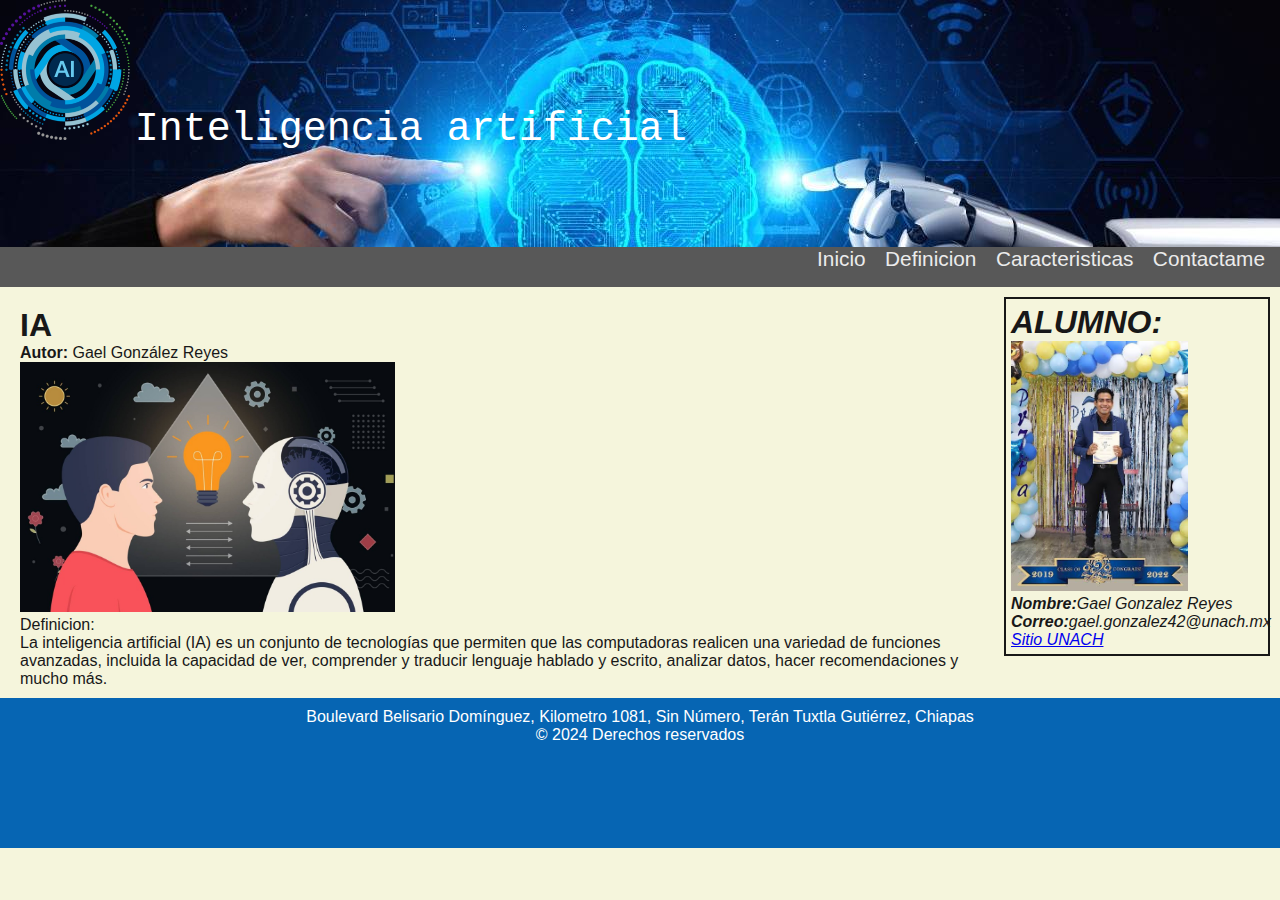
<file: index.html>
<!DOCTYPE html>
<html lang="en">
<head>
    <meta charset="UTF-8">
    <meta name="viewport" content="width=device-width, initial-scale=1.0">
    <title>Inteligencia Artificial</title>
    <link rel="stylesheet" href="css/style.css"
</head>
<body>
    <header>    <!--encabezado-->
        <div id="titulo">
            <img src="img/logo.png" alt="mi logo" id="logo" />
            <h1>Inteligencia artificial</h1>
        </div>
        <nav> <!--menu-->
            <ul>
                <li><a href="index.html">Inicio</a></li>
                <li><a href="definicion.html">Definicion</a></li>
                <li><a href="caracteristicas.html">Caracteristicas</a></li>
                <li><a href="contacto.html">Contactame</a></li>
            </ul>
        </nav>
    </header>
    <article>
        <section>
            <h1>IA</h1>
            <p><strong>Autor: </strong>Gael González Reyes</p>
            <div>
                <img src="img/contenido.jpg">
                <p><span>Definicion:</span></p>
            </div>
            <p>
                La inteligencia artificial (IA) es un conjunto de 
                tecnologías que permiten que las computadoras realicen
                una variedad de funciones avanzadas, incluida la capacidad
                de ver, comprender y traducir lenguaje hablado y escrito, 
                analizar datos, hacer recomendaciones y mucho más. 
            </p>
        </section>
        <aside>
            <h1>ALUMNO:</h1>
            <p id="alumnoperfil"><img src="img/perfil.jpg" alt="Perfil" /> </p>
            <p><strong>Nombre:</strong>Gael Gonzalez Reyes</p>
            <p><strong>Correo:</strong>gael.gonzalez42@unach.mx</p>
            <p><a href="https://unach.mx/">Sitio UNACH</a></p>
        </aside>
    </article>
    <footer> <!--pie de pagina-->
        <p>Boulevard Belisario Domínguez, Kilometro 1081, Sin Número, Terán Tuxtla Gutiérrez, Chiapas</p>
        <p>&copy; 2024 Derechos reservados<p></p>
    </footer>
</body>
</html>
</file>
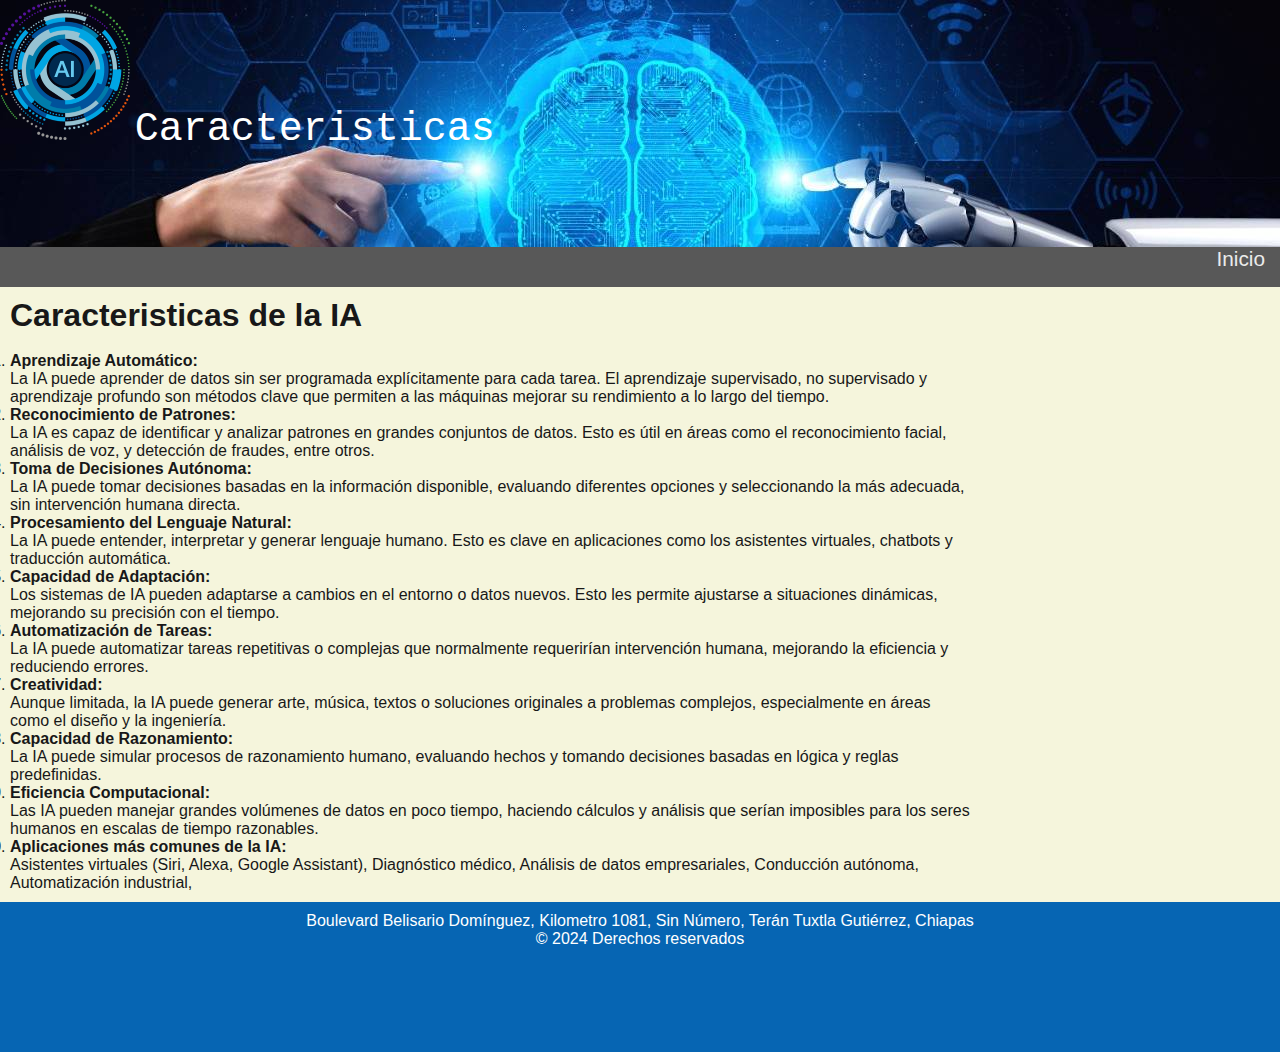
<file: caracteristicas.html>
<!DOCTYPE html>
<html lang="en">
<head>
    <meta charset="UTF-8">
    <meta name="viewport" content="width=device-width, initial-scale=1.0">
    <title>Caracteristicas</title>
    <link rel="stylesheet" href="css/style.css"
</head>
<body>
    <header>    <!--encabezado-->
        <div id="titulo">
            <img src="img/logo.png" alt="mi logo" id="logo" />
            <h1>Caracteristicas</h1>
        </div>
        <nav> <!--menu-->
            <ul>
                <li><a href="index.html">Inicio</a></li>
                
            </ul>
        </nav>
    </header>
    <section>
        <h1>Caracteristicas de la IA</h1>
        <br>
        <ol>
            <li><strong>Aprendizaje Automático: </strong><br> La IA puede aprender 
                de datos sin ser programada explícitamente para cada tarea. 
                El aprendizaje supervisado, no supervisado y aprendizaje profundo 
                son métodos clave que permiten a las máquinas mejorar su rendimiento 
                a lo largo del tiempo.</li>
            <li> <strong>Reconocimiento de Patrones:</strong><br> La IA es capaz de 
                identificar y analizar patrones en grandes conjuntos de datos. Esto 
                es útil en áreas como el reconocimiento facial, análisis de voz, y 
                detección de fraudes, entre otros.</li>
            <li> <strong>Toma de Decisiones Autónoma: </strong><br>La IA puede tomar 
                decisiones basadas en la información disponible, evaluando diferentes 
                opciones y seleccionando la más adecuada, sin intervención humana directa.</li>
            <li> <strong>Procesamiento del Lenguaje Natural: </strong><br>La IA puede entender, 
                interpretar y generar lenguaje humano. Esto es clave en aplicaciones como los 
                asistentes virtuales, chatbots y traducción automática.</li>
            <li> <strong>Capacidad de Adaptación: </strong><br>Los sistemas de IA pueden adaptarse 
                a cambios en el entorno o datos nuevos. Esto les permite ajustarse a situaciones 
                dinámicas, mejorando su precisión con el tiempo.</li>
            <li> <strong>Automatización de Tareas:</strong><br>La IA puede automatizar tareas 
                repetitivas o complejas que normalmente requerirían intervención humana, mejorando 
                la eficiencia y reduciendo errores.</li>
            <li> <strong>Creatividad: </strong><br> Aunque limitada, la IA puede generar arte, música, 
                textos o soluciones originales a problemas complejos, especialmente en áreas como 
                el diseño y la ingeniería.</li>
            <li> <strong>Capacidad de Razonamiento: </strong><br>La IA puede simular procesos de 
                razonamiento humano, evaluando hechos y tomando decisiones basadas en lógica y
                 reglas predefinidas. </li>
            <li> <strong>Eficiencia Computacional: </strong><br>Las IA pueden manejar grandes volúmenes
                 de datos en poco tiempo, haciendo cálculos y análisis que serían imposibles para los 
                 seres humanos en escalas de tiempo razonables. </li>
            <li> <strong>Aplicaciones más comunes de la IA:</strong><br> Asistentes virtuales (Siri, Alexa, Google Assistant),
                Diagnóstico médico, Análisis de datos empresariales, Conducción autónoma, Automatización industrial,</li>
        </ol>
    </section>
    <footer> <!--pie de pagina-->
        <p>Boulevard Belisario Domínguez, Kilometro 1081, Sin Número, Terán Tuxtla Gutiérrez, Chiapas</p>
        <p>&copy; 2024 Derechos reservados<p></p>
    </footer>
</body>
</file>
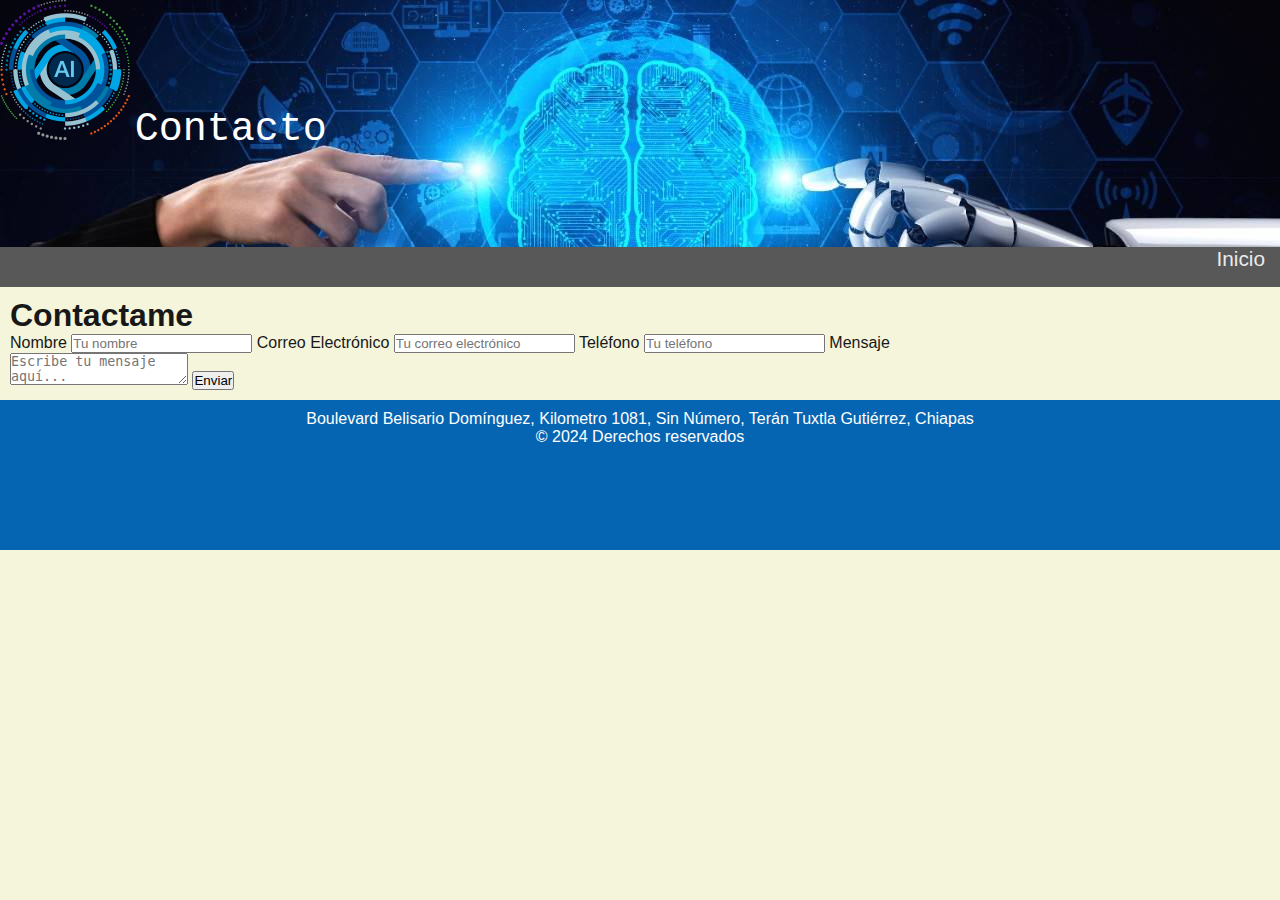
<file: contacto.html>
<!DOCTYPE html>
<html lang="en">
<head>
    <meta charset="UTF-8">
    <meta name="viewport" content="width=device-width, initial-scale=1.0">
    <title>contacto</title>
    <link rel="stylesheet" href="css/style.css"
</head>
<body>
    <header>    <!--encabezado-->
        <div id="titulo">
            <img src="img/logo.png" alt="mi logo" id="logo" />
            <h1>Contacto</h1>
        </div>
        <nav> <!--menu-->
            <ul>
                <li><a href="index.html">Inicio</a></li>
                
            </ul>
        </nav>
    </header>
    <section>
        <h1>Contactame</h1>
        <div class="container">
            <form action="/enviar_mensaje" method="post">
                <label for="nombre">Nombre</label>
                <input type="text" id="nombre" name="nombre" placeholder="Tu nombre" required>
    
                <label for="email">Correo Electrónico</label>
                <input type="email" id="email" name="email" placeholder="Tu correo electrónico" required>
    
                <label for="telefono">Teléfono</label>
                <input type="tel" id="telefono" name="telefono" placeholder="Tu teléfono">
    
                <label for="mensaje">Mensaje</label>
                <textarea id="mensaje" name="mensaje" placeholder="Escribe tu mensaje aquí..." required></textarea>
    
                <button type="submit" class="btn-submit">Enviar</button>
            </form>
        </div>
        
    </section>
    <footer> <!--pie de pagina-->
        <p>Boulevard Belisario Domínguez, Kilometro 1081, Sin Número, Terán Tuxtla Gutiérrez, Chiapas</p>
        <p>&copy; 2024 Derechos reservados<p></p>
    </footer>
</body>
</file>
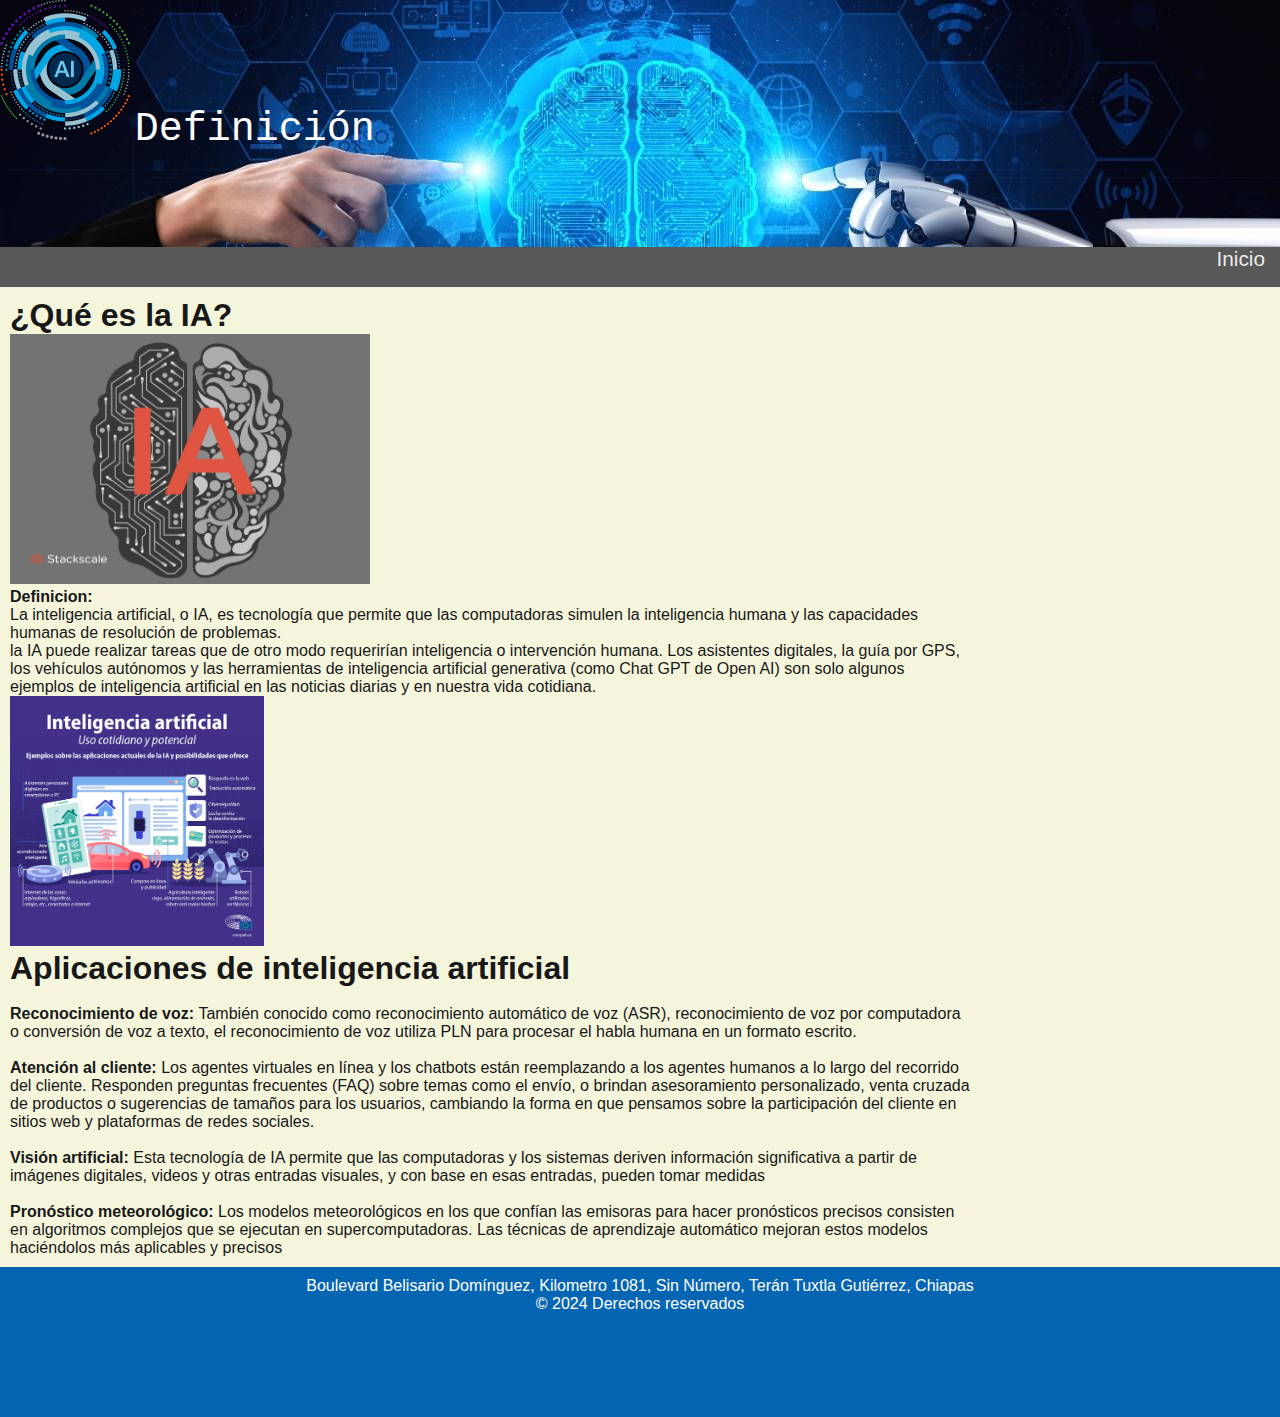
<file: definicion.html>
<!DOCTYPE html>
<html lang="en">
<head>
    <meta charset="UTF-8">
    <meta name="viewport" content="width=device-width, initial-scale=1.0">
    <title>Definicion</title>
    <link rel="stylesheet" href="css/style.css"
</head>
<body>
    <header>    <!--encabezado-->
        <div id="titulo">
            <img src="img/logo.png" alt="mi logo" id="logo" />
            <h1>Definición</h1>
        </div>
        <nav> <!--menu-->
            <ul>
                <li><a href="index.html">Inicio</a></li>
                
            </ul>
        </nav>
    </header>
    <section>
        <h1>¿Qué es la IA?</h1>
        <div>
            <img src="img/def1.jpg">
            <p><strong>Definicion:</strong></p>
        </div>
        <p>
            La inteligencia artificial, o IA, es tecnología 
            que permite que las computadoras simulen la inteligencia
             humana y las capacidades humanas de resolución de problemas. 
        </p>
        <p>
            la IA puede realizar tareas que de otro modo requerirían inteligencia 
            o intervención humana. Los asistentes digitales, la guía por GPS, 
            los vehículos autónomos y las herramientas de inteligencia artificial 
            generativa (como Chat GPT de Open AI) son solo algunos ejemplos de 
            inteligencia artificial en las noticias diarias y en nuestra vida cotidiana.
        </p>
        <img src="img/def2.jpg">
        <h1>Aplicaciones de inteligencia artificial</h1>
        <br>
        <p><strong>Reconocimiento de voz: </strong>También conocido como reconocimiento 
            automático de voz (ASR), reconocimiento de voz por computadora o conversión 
            de voz a texto, el reconocimiento de voz utiliza PLN para procesar el habla 
            humana en un formato escrito.</p> <br>
        <p><strong>Atención al cliente: </strong>Los  agentes virtuales en línea y los 
            chatbots están reemplazando a los agentes humanos a lo largo del recorrido 
            del cliente. Responden preguntas frecuentes (FAQ) sobre temas como el envío,
            o brindan asesoramiento personalizado, venta cruzada de productos o sugerencias
            de tamaños para los usuarios, cambiando la forma en que pensamos sobre la participación 
            del cliente en sitios web y plataformas de redes sociales.  </p><br>
        <p><strong>Visión artificial: </strong> Esta tecnología de IA permite que las computadoras 
            y los sistemas deriven información significativa a partir de imágenes digitales, videos
             y otras entradas visuales, y con base en esas entradas, pueden tomar medidas </p><br>
        <p><strong>Pronóstico meteorológico: </strong> Los modelos meteorológicos en los que confían 
            las emisoras para hacer pronósticos precisos consisten en algoritmos complejos que se 
            ejecutan en supercomputadoras. Las técnicas de aprendizaje automático mejoran estos modelos 
            haciéndolos más aplicables y precisos</p>   
    </section>
    <footer> <!--pie de pagina-->
        <p>Boulevard Belisario Domínguez, Kilometro 1081, Sin Número, Terán Tuxtla Gutiérrez, Chiapas</p>
        <p>&copy; 2024 Derechos reservados<p></p>
    </footer>
</body>
</file>
<file: css/style.css>
*{
    margin: 0;
    padding: 0;
}
body
{
    position: relative;
    background-color: beige;
    font-family: 'Trebuchet MS', 'Lucida Sans Unicode', 'Lucida Grande', 'Lucida Sans', Arial, sans-serif;
    color: #181818;
} 
header
{
    background: url('../img/banner1.jpg') ;
}   
header h1
{
    font-family: 'Courier New', Courier, monospace;
    font-size: 2.5em;
    font-weight: normal;
    color: white;
}
#titulo
{
    display: inline-block;
}
#logo, header h1
{
    display: inline-block;
    margin-bottom: 0px;
    height: 140px;
}
/* Menú de navegación */
nav
{
    display: inline-block;
    width: 100%;
    height: 40px;
    text-align: right;
    background-color: rgb(88, 88, 88);
}
nav ul
{
    list-style-type: none;
}
nav li
{
    display: inline-block;
    margin-right: 15px;
}
nav a
{
    font-family: 'Segoe UI', Tahoma, Geneva, Verdana, sans-serif;
    font-size: 1.3em;
    color: #ebebeb;
    padding-bottom: 3px;
    text-decoration: none;
}
nav a:hover
{
    color: #f78d14;
    border-bottom: 3px solid #568ef7;
}

/* Contenido*/
img{
    height: 250px;
}
article{
    padding: 10px;
}
section{
    padding: 10px;
    margin-left: auto;
    margin-right: auto;
    float: left;
    width: 75%;
}
aside{
    padding: 5px;
    font-style: italic;
    float: right;
    width: 20%;
    border: 2px solid;
}
footer{
    float: left;
    position: relative;
    bottom: 0;
    width: 100%;
    height: 150px;
    box-sizing: border-box;
    background-color: #0665b3;
    color: white;
    text-align: center;
    padding-top: 10px;
}
</file>
